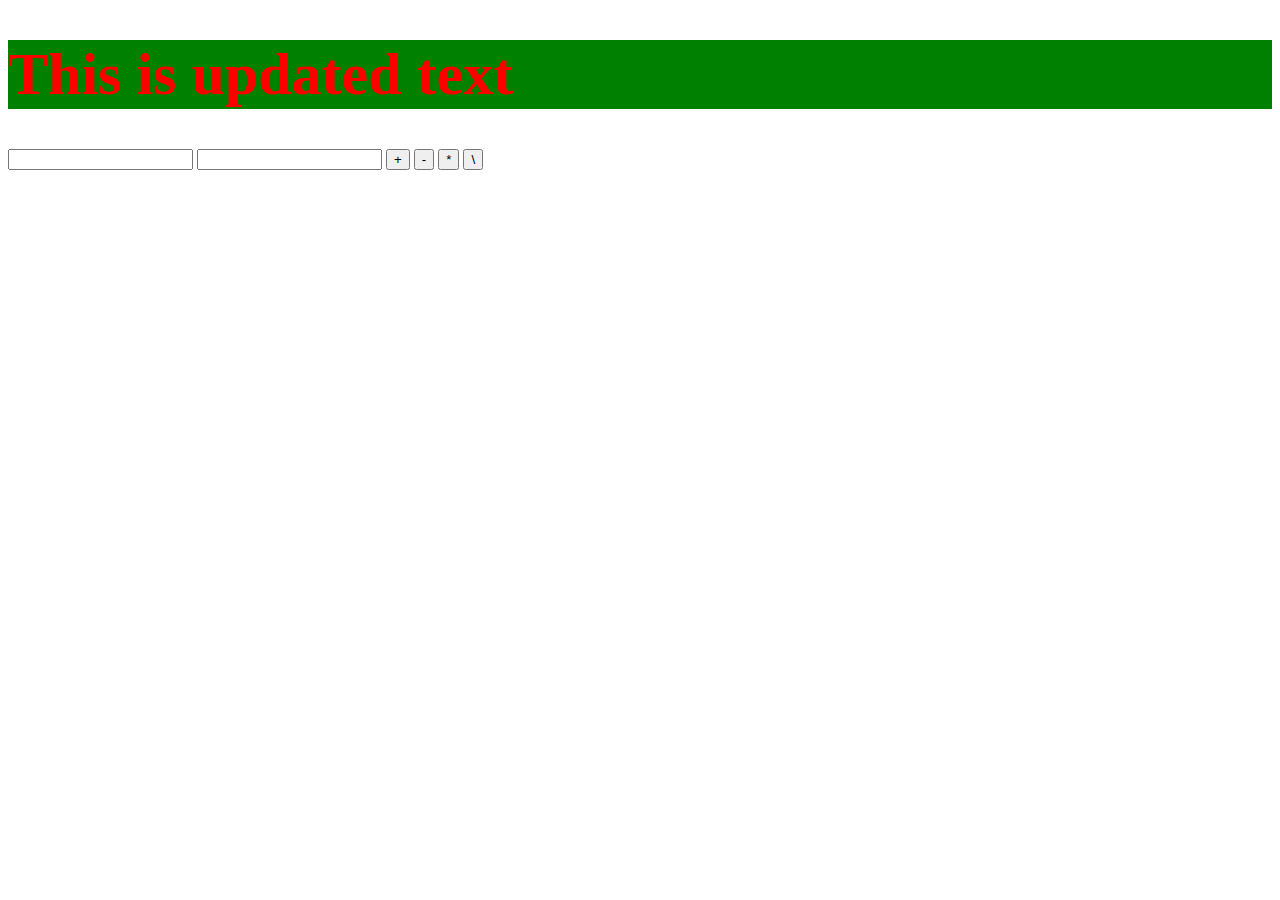
<file: Basics/index.html>
<!DOCTYPE html>
<html lang="en">
<head>
    <meta charset="UTF-8">
    <meta name="viewport" content="width=device-width, initial-scale=1.0">
    <title>Document</title>
    <link rel="stylesheet" href="index.css">
</head>
<body>
    <h1 id = "a">Calci</h1>
    <input type="number" id="num1" " >
    <input type="number" id="num2">
    <button onclick="addition()">+</button>
    <button onclick="sub()">-</button>
    <button onclick="mul()">*</button>
    <button onclick="div()">\</button>
    <script src="index.js"></script>
</body>
</html>
</file>
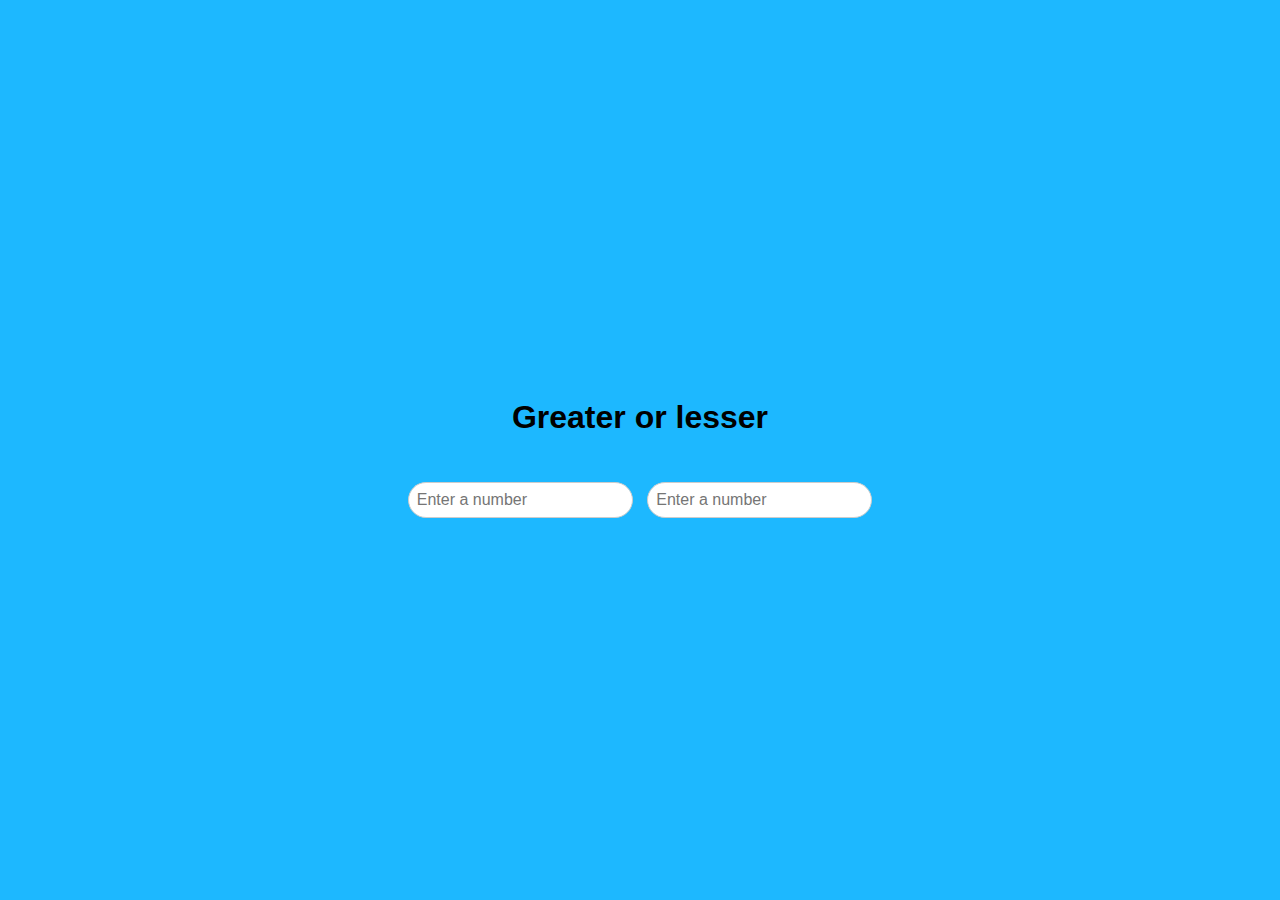
<file: Practice_time/index.html>
<!DOCTYPE html>
<html lang="en">
<head>
  <meta charset="UTF-8">
  <meta name="viewport" content="width=device-width, initial-scale=1.0">
  <title>Document</title>
  <link rel="stylesheet" href="style.css">
</head>
<body>
  <div class="container">
    <h1>Greater or lesser</h1>
    <div class="inputs">
      <input type="text" id="num1" oninput="solve()" placeholder="Enter a number">
      <input type="text" id="num2" oninput="solve()" placeholder="Enter a number">
    </div>
  </div>
  <script src="script.js"></script>
</body>
</html>
</file>
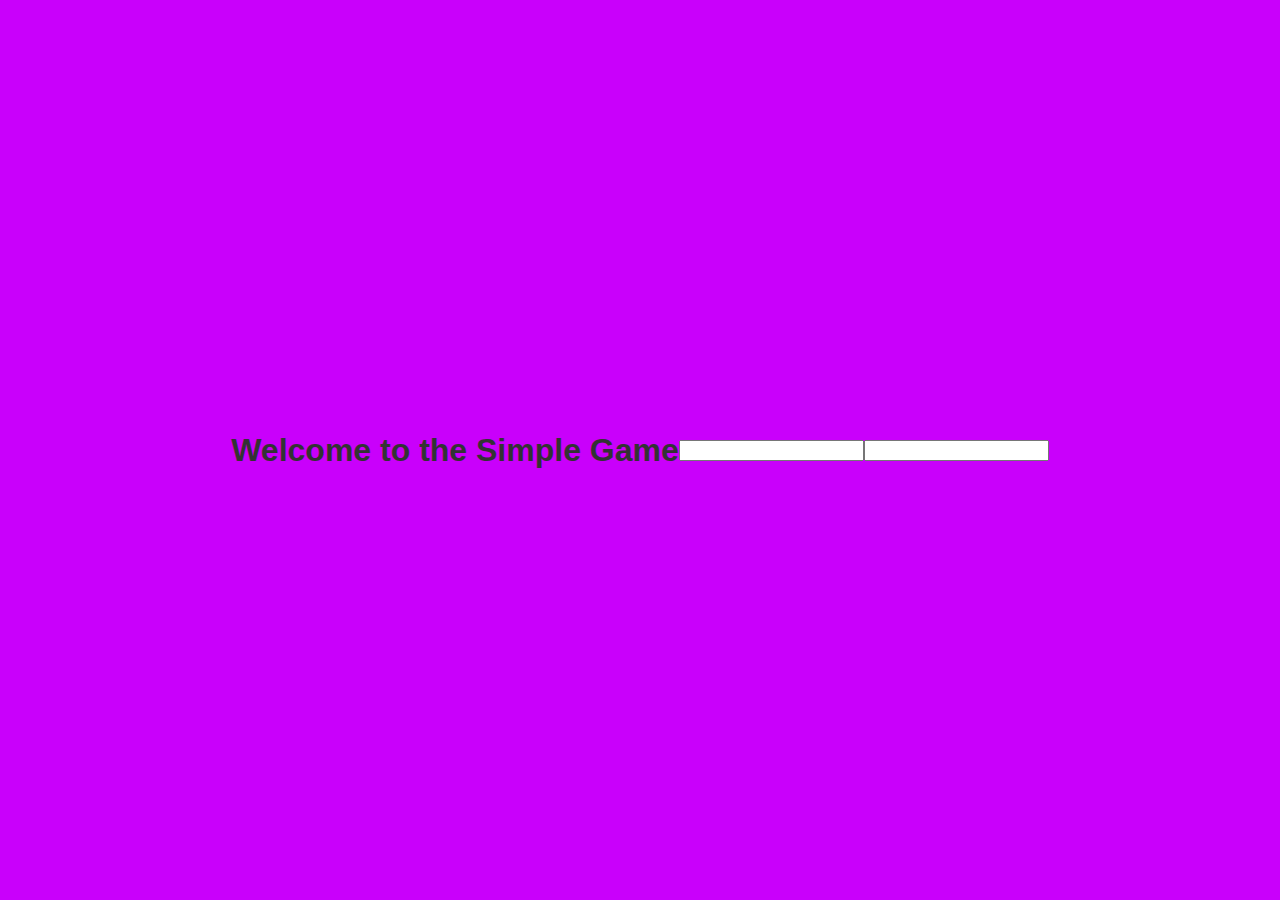
<file: Project-2/index.html>
<!DOCTYPE html>
<html lang="en">
<head>
    <meta charset="UTF-8">
    <meta name="viewport" content="width=device-width, initial-scale=1.0">
    <title>Simple Game</title>
    <link rel="stylesheet" href="style.css">
</head>
<body>
    <h1>Welcome to the Simple Game</h1>
    <input type="text" id="num1" oninput="solve()"/>
    <input type="text" id ="num2" oninput="solve()">
    <script src="script.js"></script>
</body>
</html>
</file>
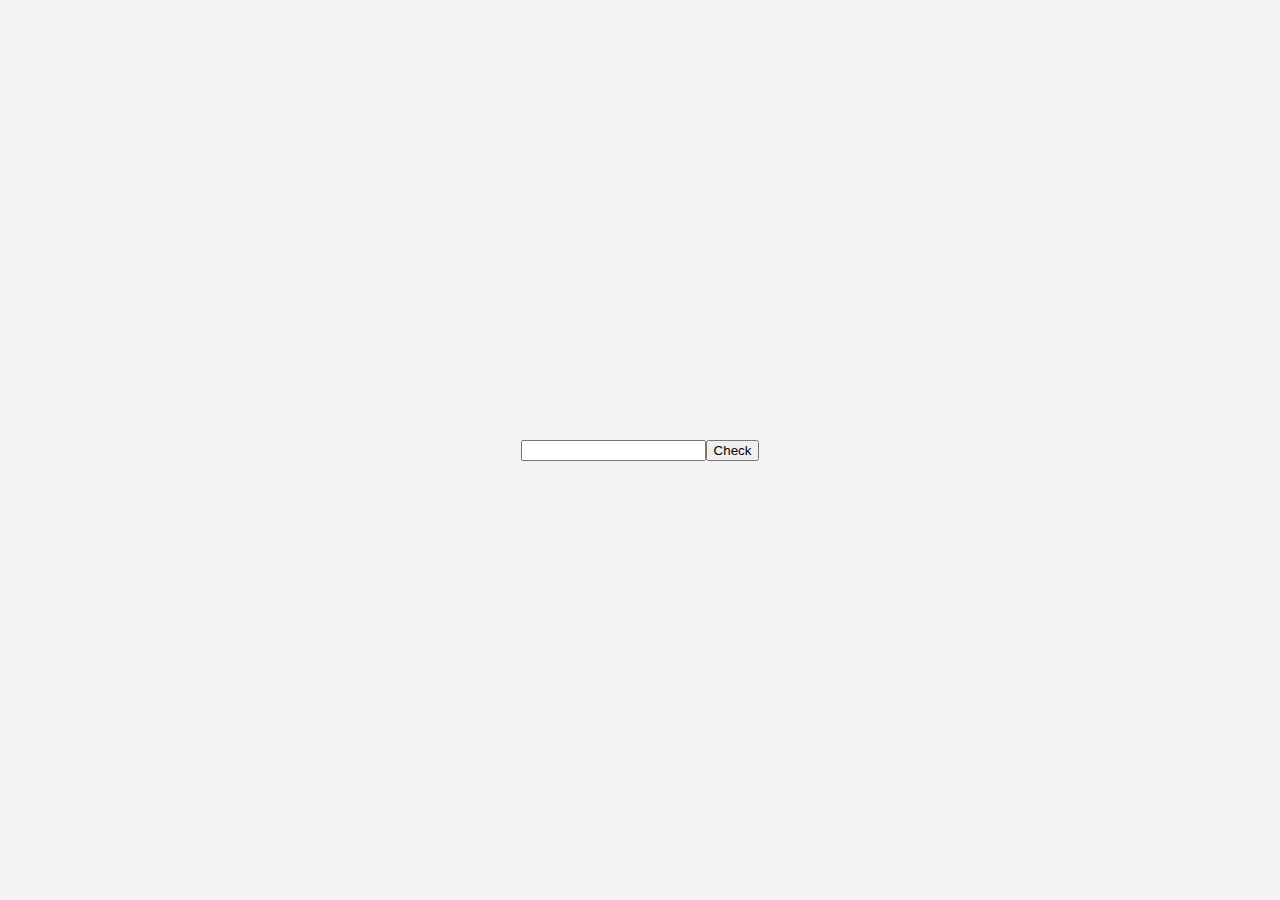
<file: Project-3/index.html>
<!DOCTYPE html>
<html lang="en">
<head>
    <meta charset="UTF-8">
    <meta name="viewport" content="width=device-width, initial-scale=1.0">
    <title>Age checker</title>
    <link rel="stylesheet" href="style.css">
</head>
<body>
    <input type="number" id="num1">
    <button onclick="check()">Check</button>
    <h2 id="ans"></h2>
    <script src="script.js"></script>
</body>
</html>
</file>
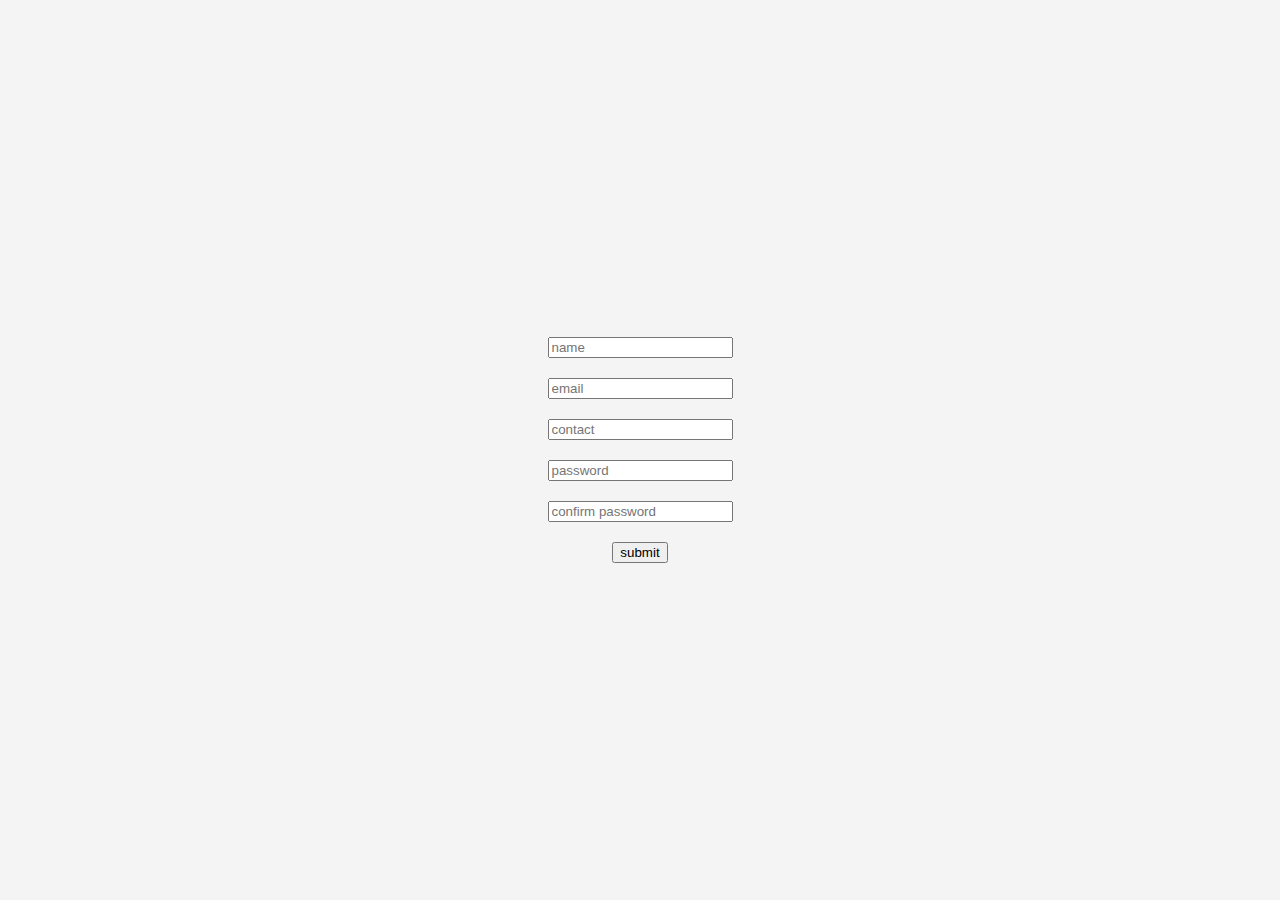
<file: Project-4/index.html>
<!DOCTYPE html>
<html lang="en">
  <head>
    <meta charset="UTF-8" />
    <meta name="viewport" content="width=device-width, initial-scale=1.0" />
    <title>Form validation</title>
    <link rel="stylesheet" href="style.css" />
  </head>
  <body>
    <input type="text"  placeholder="name" id="name"/>
    <input type="email"  placeholder="email" id="email"/>
    <input type="number"  placeholder="contact" id="contact"/>
    <input type="password"  placeholder="password" id="password"/>
    <input type="password"  placeholder="confirm password" id="con_password"/>
    <input type="button" value="submit" onclick="submit">
    <script src="script.js"></script>
  </body>
</html>
</file>
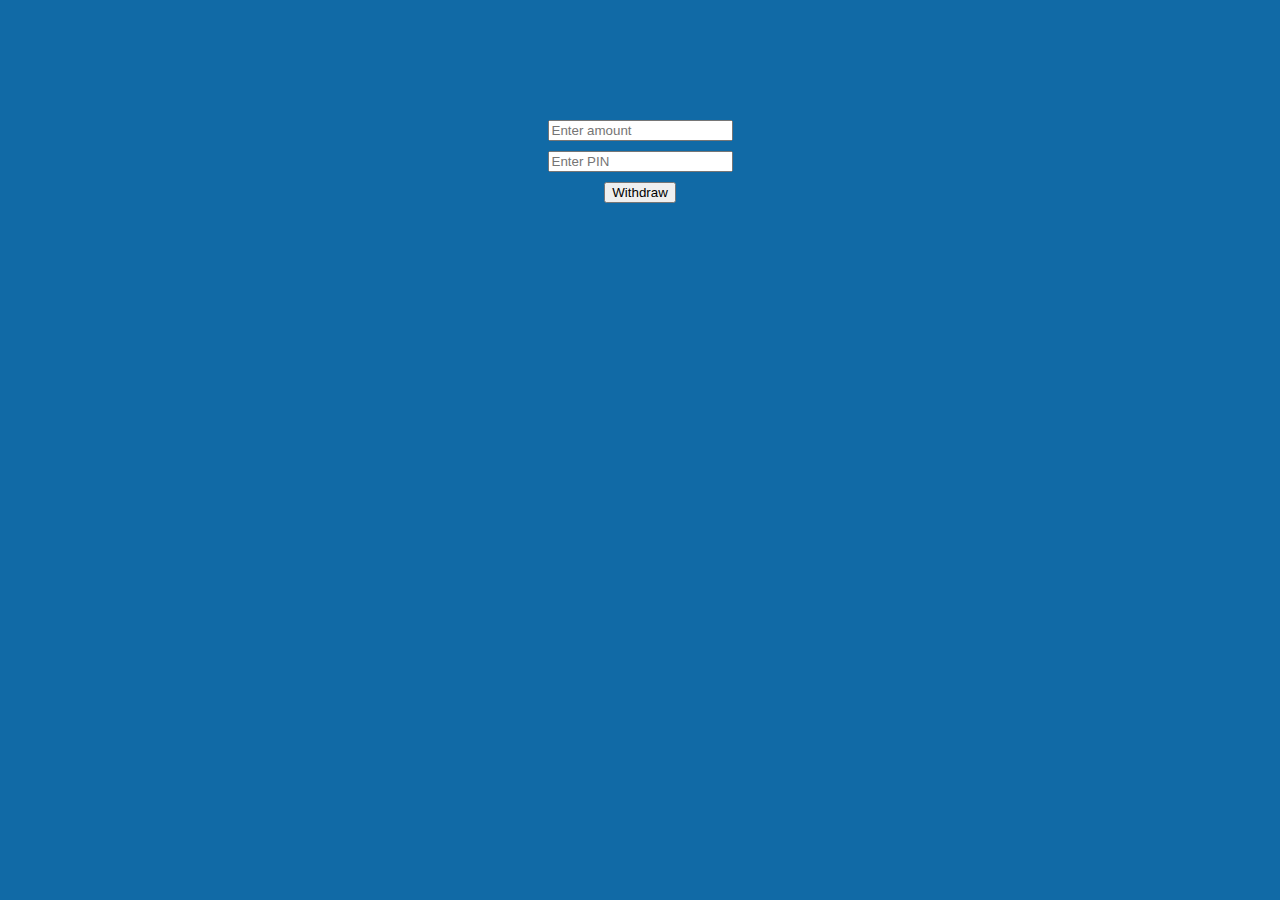
<file: Project-5/index.html>
<!DOCTYPE html>
 <html lang="en">
 <head>
    <meta charset="UTF-8">
    <meta name="viewport" content="width=device-width, initial-scale=1.0">
    <link rel="stylesheet" href="style.css">
    <title>ATM</title>
 </head>
 <body>
    <input type="number" id="amount" placeholder="Enter amount">
    <input type="number" id="pin" placeholder="Enter PIN">

    <button onclick="withdraw()">Withdraw</button>
    <script src="script.js"></script>

 </body>
 </html>
</file>
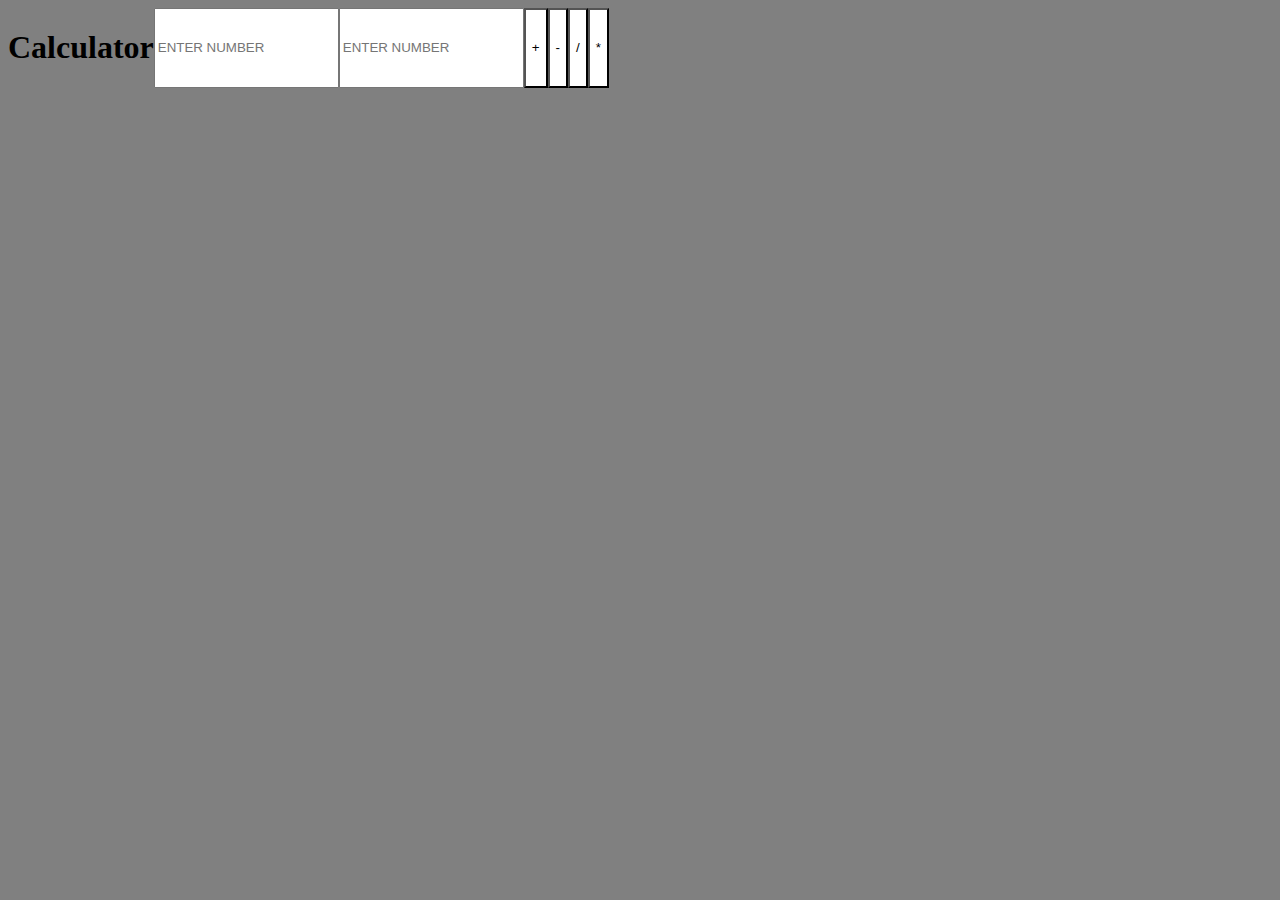
<file: Simple Calci/index.html>
<!DOCTYPE html>
<html lang="en">
  <head>
    <meta charset="UTF-8" />
    <meta name="viewport" content="width=device-width, initial-scale=1.0" />
    <title>Calculator</title>
    <link rel="stylesheet" href="style.css" />
  </head>
  <body>
    <h1 id="a">Calculator</h1>
    <input  type="number" id="num1" /placeholder="ENTER NUMBER">
    <input type="number" id="num2" / placeholder="ENTER NUMBER">
    <button class="btn" onclick="add()">+</button>
    <button class="btn" onclick="sub()">-</button>
    <button class="btn" onclick="div()">/</button>
    <button class="btn" onclick="mul()">*</button>
    <script src="script.js"></script>
  </body>
</html>
</file>
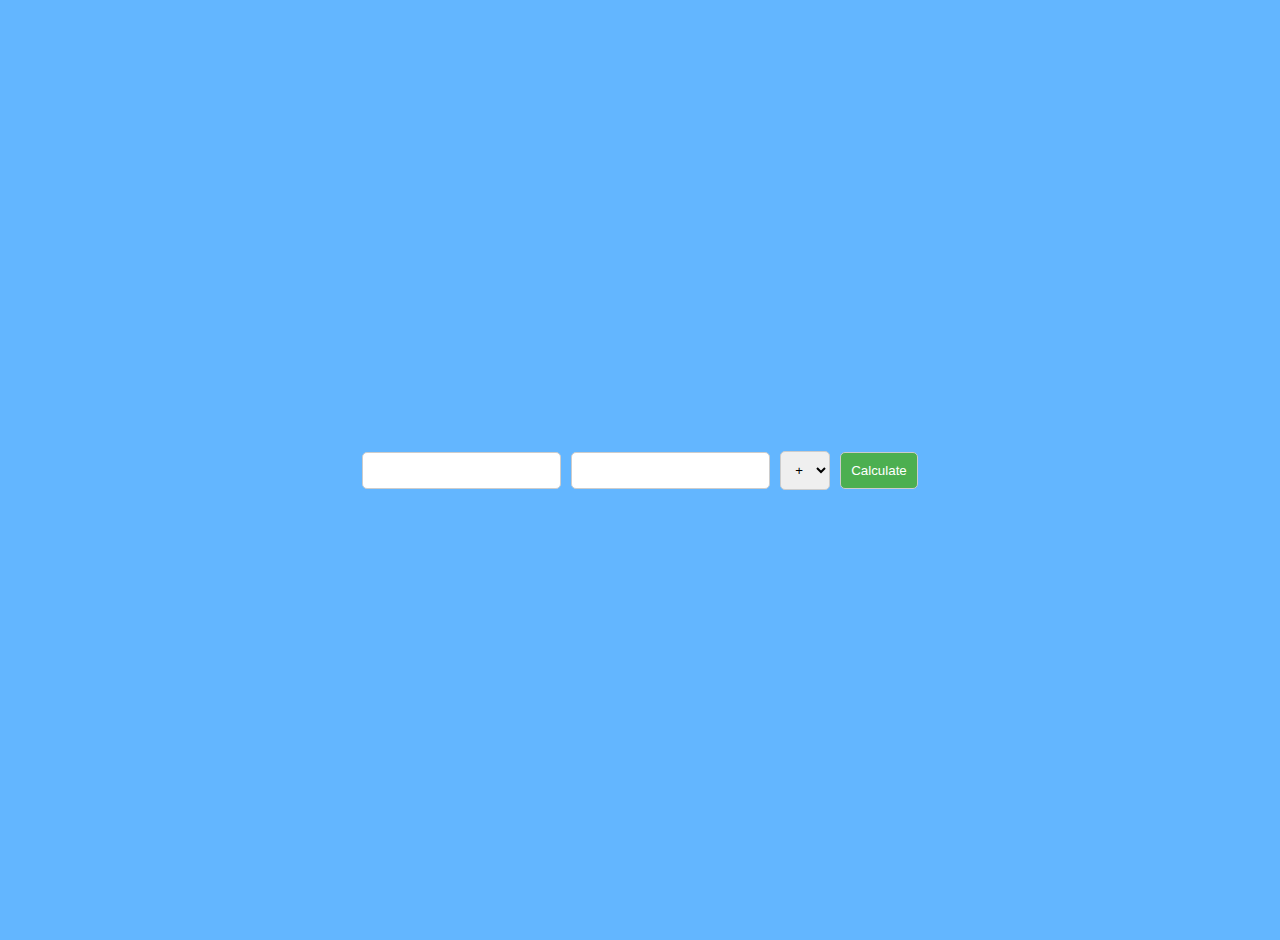
<file: switch/index.html>
<!DOCTYPE html>
<html lang="en">
<head>
    <meta charset="UTF-8">
    <meta name="viewport" content="width=device-width, initial-scale=1.0">
    <link rel="stylesheet" href="style.css">
    <title>Switch</title>
    
</head>
<body>
    <input type="number" id="num1">
    <input type="number" id="num2">
    
    <select id="option">
       <option value="+">+</option>
       <option value="-">-</option>
       <option value="*">*</option>
       <option value="/">/</option>
    </select>
    <button onclick="calculate()">Calculate</button>
    <h2 id="ans"></h2>

    <script src="script.js"></script>
</body>
</html>
</file>
<file: Basics/index.css>
#a {
    color: red;
    background-color: green;
}
</file>
<file: Practice_time/style.css>
body {
  font-family: Arial, sans-serif;
  margin: 0;
  padding: 0;
  background-color: #1db8ff;
  display: flex;
  justify-content: center;
  align-items: center;
  height: 100vh;
}

.container {
  display: flex;
  flex-direction: column;
  align-items: center;
  gap: 20px; /* space between heading and inputs */

}

.inputs input {
  margin: 5px;
  padding: 8px;
  font-size: 16px;
  border-radius: 20px;
  border: 1px solid #ccc;
}
:hover.inputs input {
  border-color: #1db8ff;
  box-shadow: 0 0 5px rgba(29, 184, 255, 0.5);
}
</file>
<file: Project-2/style.css>
body{
    font-family: Arial, sans-serif;
    margin: 0;
    padding: 0;
    background-color: #f4f4f4;
    display: flex;
    justify-content: center;
    align-items: center;        
    height: 100vh;
    background-color: #c900fb;


}
h1{
    color: #333;
    text-align: center;
    margin-bottom: 20px;
    display: flex;
    justify-content: center;
    align-items: center;

}
</file>
<file: Project-3/style.css>
body{
    font-family: Arial, sans-serif;
    margin: 0;
    padding: 0;
    background-color: #f4f4f4;
    display: flex;
    justify-content: center;
    align-items: center;
    height: 100vh;
}
h2{
    color: #333;
    font-size: 24px;
    text-align: center;
    display: flex;
    justify-content: center;
    align-items: center;
}
</file>
<file: Project-4/style.css>
body{
    font-family: Arial, sans-serif;
    margin: 0;
    padding: 0;
    background-color: #f4f4f4;
    text-align: center;
    display: flex;
    justify-content: center;
    align-items: center;
    height: 100vh;
    flex-direction: column;
    gap: 20px;
}
</file>
<file: Project-5/style.css>
body{
    background-color: #116aa6;
    color: white;
    font-family: Arial, sans-serif;
    text-align: center;
    margin-top: 100px;
    display: flex;
    flex-direction: column;
    align-items: center;
    gap: 10px;
    border-radius: 5px;
    padding: 20px;
    font-size: 50px;
    
}
</file>
<file: Simple Calci/style.css>
body{
    display: flex;
    flex-direction: row;
    background-color: gray;

}
.btn{
    background-color: #ffffff;
}
#a{
    display: flex;
    flex-direction: row;
    border: #ffffff;
}
</file>
<file: switch/style.css>
body{
    font-family: Arial, sans-serif;
    background-color: #63b6ff;
    margin: 0;
    padding: 20px;
    display: flex;
    flex-direction: row;
    justify-content: center;
    align-items: center;
    height: 100vh;

}
input, select, button {
    padding: 10px;
    margin: 5px;
    border-radius: 5px;
    border: 1px solid #ccc;
}
button {
    background-color: #4CAF50;
    color: white;
    cursor: pointer;
}
button:hover {
    background-color: #45a049;
}
h2 {
    margin-top: 20px;
    color: #333;
}
h1 {
    text-align: center;
    color: #fff;
}
h2 {
    text-align: center;
    color: #fff;
}
h1, h2 {
    font-size: 24px;
}
h1 {
    margin-bottom: 20px;
}
h2 {
    margin-top: 20px;
}
h1, h2 {
    font-family: 'Arial', sans-serif;
}
h1 {
    font-size: 36px;
    color: #fff;
}
h2 {
    font-size: 24px;
    color: #fff;
}

h1, h2 {
    text-align: center;
}
h1 {
    font-size: 36px;
    color: #fff;
}
h2 {
    font-size: 24px;
    color: #fff;
}


h1, h2 {
    font-family: 'Arial', sans-serif;
}
h1 {
    font-size: 36px;
    color: #fff;
}
h2 {
    font-size: 24px;
    color: #fff;
}
</file>
